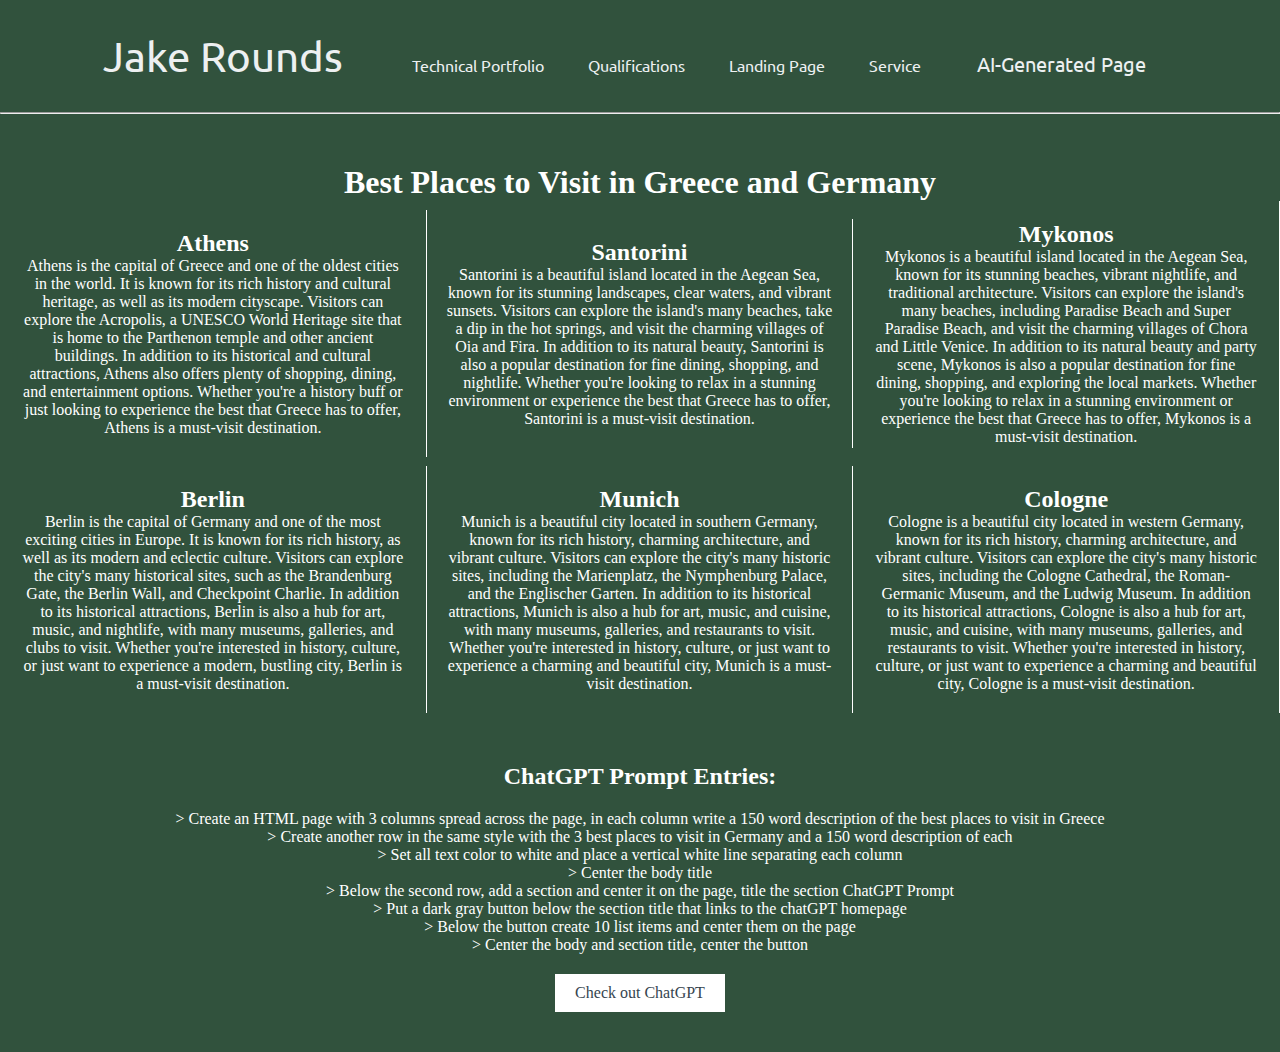
<file: chat_gpt.html>
<!-- 
> Create an HTML page with 3 columns spread across the page, in each column write a 150 word description of the best places to visit in Greece
> Create another row in the same style with the 3 best places to visit in Germany and a 150 word description of each
> Set all text color to white and place a vertical white line separating each column
> Center the body title
> Below the second row, add a section and center it on the page, title the section ChatGPT Prompt
> Put a dark gray button below the section title that links to the chatGPT homepage
> Below the button create 10 list items and center them on the page
> Center the body and section title, center the button
-->


<html>
  <head>
    <meta charset="utf-8">
    <meta name="viewport" content="width=device-width, initial-scale=1"> <!-- configure for multiple devices -->
    <title>Jake Rounds - ChatGPT</title> <!-- Website title header -->
    <link rel="stylesheet" href="style1.css">
    
    <!-- Chat GPT starts --> 
     <style>
        .row {
          display: flex;
          justify-content: center;
          align-items: center;
          text-align: center;
        }
  
        .column {
          flex: 33.33%;
          padding: 20px;
          border-right: 1px solid white;
        }
  
        .section-title {
          margin-top: 50px;
          text-align: center;
        }
      </style>
    <!-- Chat GPT end --> 
  </head>
  
  <body style="background-color: #31523d; color:white; text-align:center">
    <header>
      <nav>
        <ul class="page_links">
          <name>Jake Rounds</name>
          <li><a href="tech_port.html"> Technical Portfolio </a></li>
          <li><a href="qualifications.html"> Qualifications </a></li>
          <li><a href="index.html"> Landing Page </a></li>
          <li><a href="service.html"> Service </a></li>
          <li1><a1 href="chat_gpt.html"> AI-Generated Page </a1></li1>
        </ul>
      </nav>
    </header>
    <hr>
  
      <!-- Chat GPT starts -->
      <h1 style="text-align:center; color:white; margin-top:50px">Best Places to Visit in Greece and Germany</h1>
      <div class="row">
        <div class="column">
          <h2 style="color:white">Athens</h2>
          <p>Athens is the capital of Greece and one of the oldest cities in the world. It is known for its rich history and cultural heritage, as well as its modern cityscape. Visitors can explore the Acropolis, a UNESCO World Heritage site that is home to the Parthenon temple and other ancient buildings. In addition to its historical and cultural attractions, Athens also offers plenty of shopping, dining, and entertainment options. Whether you're a history buff or just looking to experience the best that Greece has to offer, Athens is a must-visit destination.</p>
        </div>
        
        <div class="column">
          <h2 style="color:white">Santorini</h2>
          <p>Santorini is a beautiful island located in the Aegean Sea, known for its stunning landscapes, clear waters, and vibrant sunsets. Visitors can explore the island's many beaches, take a dip in the hot springs, and visit the charming villages of Oia and Fira. In addition to its natural beauty, Santorini is also a popular destination for fine dining, shopping, and nightlife. Whether you're looking to relax in a stunning environment or experience the best that Greece has to offer, Santorini is a must-visit destination.</p>
        </div>
        
        <div class="column">
          <h2 style="color:white">Mykonos</h2>
          <p>Mykonos is a beautiful island located in the Aegean Sea, known for its stunning beaches, vibrant nightlife, and traditional architecture. Visitors can explore the island's many beaches, including Paradise Beach and Super Paradise Beach, and visit the charming villages of Chora and Little Venice. In addition to its natural beauty and party scene, Mykonos is also a popular destination for fine dining, shopping, and exploring the local markets. Whether you're looking to relax in a stunning environment or experience the best that Greece has to offer, Mykonos is a must-visit destination.</p>
        </div>
      </div>
    
      <div class="row">
        <div class="column">
          <h2 style="color:white">Berlin</h2>
          <p>Berlin is the capital of Germany and one of the most exciting cities in Europe. It is known for its rich history, as well as its modern and eclectic culture. Visitors can explore the city's many historical sites, such as the Brandenburg Gate, the Berlin Wall, and Checkpoint Charlie. In addition to its historical attractions, Berlin is also a hub for art, music, and nightlife, with many museums, galleries, and clubs to visit. Whether you're interested in history, culture, or just want to experience a modern, bustling city, Berlin is a must-visit destination.</p>
        </div>
  
        <div class="column">
          <h2 style="color:white">Munich</h2>
          <p>Munich is a beautiful city located in southern Germany, known for its rich history, charming architecture, and vibrant culture. Visitors can explore the city's many historic sites, including the Marienplatz, the Nymphenburg Palace, and the Englischer Garten. In addition to its historical attractions, Munich is also a hub for art, music, and cuisine, with many museums, galleries, and restaurants to visit. Whether you're interested in history, culture, or just want to experience a charming and beautiful city, Munich is a must-visit destination.</p>
        </div>
        
        <div class="column">
        <h2 style="color:white">Cologne</h2>
        <p>Cologne is a beautiful city located in western Germany, known for its rich history, charming architecture, and vibrant culture. Visitors can explore the city's many historic sites, including the Cologne Cathedral, the Roman-Germanic Museum, and the Ludwig Museum. In addition to its historical attractions, Cologne is also a hub for art, music, and cuisine, with many museums, galleries, and restaurants to visit. Whether you're interested in history, culture, or just want to experience a charming and beautiful city, Cologne is a must-visit destination.</p>
        </div>
      </div>
      
      <div class="section-title">
        <h2 style="color:white">ChatGPT Prompt Entries:</h2>
      </div>
    
      <ul style="list-style:none; text-align:center; margin-top:20px">
      <li>> Create an HTML page with 3 columns spread across the page, in each column write a 150 word description of the best places to visit in Greece</li>
      <li>> Create another row in the same style with the 3 best places to visit in Germany and a 150 word description of each</li>
      <li>> Set all text color to white and place a vertical white line separating each column</li>
      <li>> Center the body title</li>
      <li>> Below the second row, add a section and center it on the page, title the section ChatGPT Prompt</li>
      <li>> Put a dark gray button below the section title that links to the chatGPT homepage</li>
      <li>> Below the button create 10 list items and center them on the page</li>
      <li>> Center the body and section title, center the button</li>
      </ul>
    
      <div>
        <a style="background-color:white; color: #36454F; padding:10px 20px; text-decoration:none; margin-top:20px; margin-bottom: 40px; display:inline-block" href="https://chat.openai.com/chat">Check out ChatGPT</a>
      </div>
      <!-- Chat GPT ends -->
  </body>
</html>
</file>
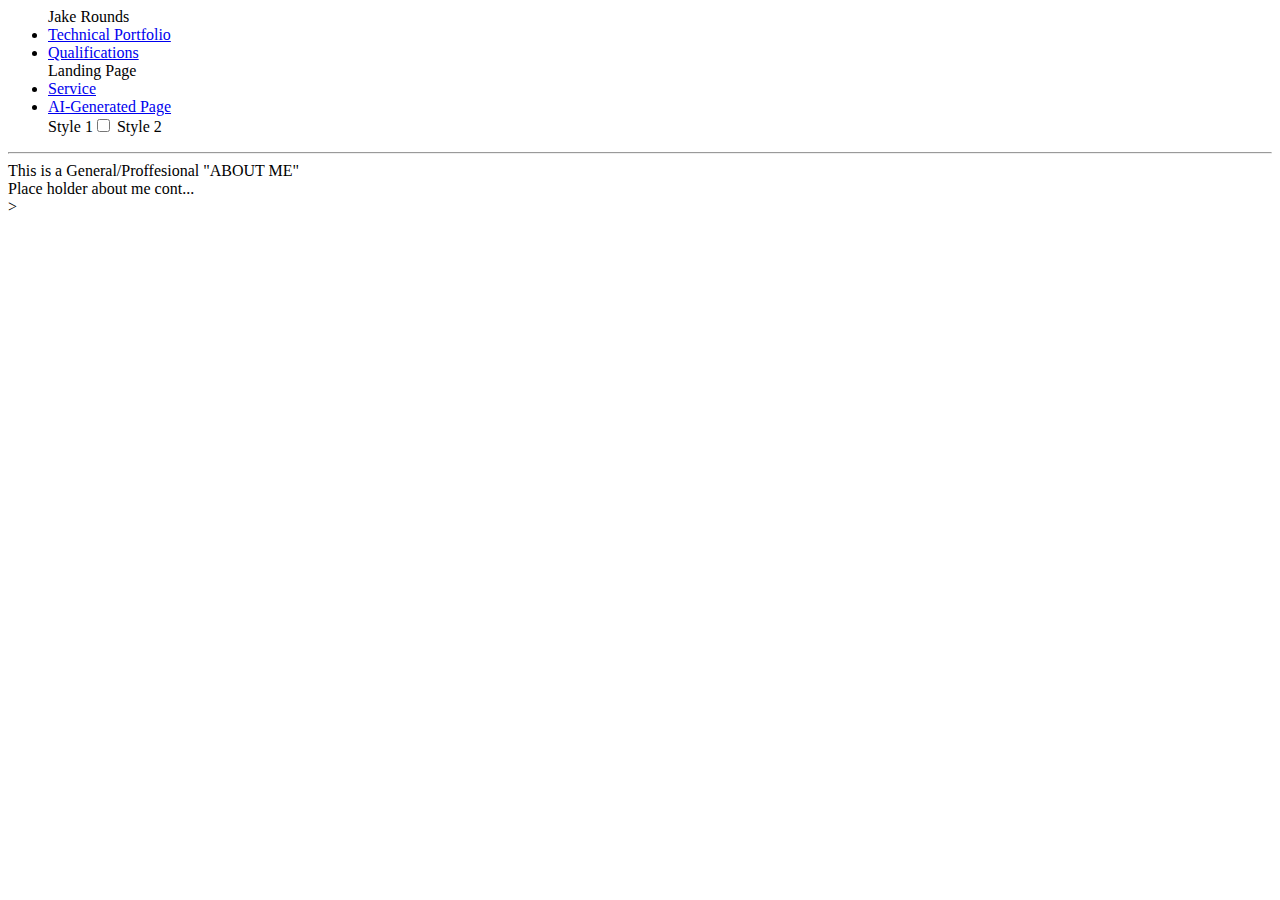
<file: index_no_css.html>
<html>
	<!-- HEADER -->
	<head>
		<title>The Webpage Ever</title> <!-- Website title header -->
	</head>

	<!-- BODY -->
	<body>
		<!-- Header -->
		<header>
			<nav>
				<ul class="page_links">
					<name>Jake Rounds</name>

					<!-- Page links -->
					<li><a href="tech_port.html"> Technical Portfolio </a></li>
					<li><a href="qualifications.html"> Qualifications </a></li>
					<li1><a1 href="index.html"> Landing Page </a1></li1>
					<li><a href="service.html"> Service </a></li>
					<li><a href="chat_gpt.html"> AI-Generated Page </a></li>
					
					<!-- Lever Link -->
					<li2><a2>Style 1</a2><a class = "switch_lever"><input type = "checkbox"></a><a2> Style 2</a2></li2>
				</ul>
			</nav>
		</header>
		<hr>
		
		<!-- Next to image "About Me" -->
		<section class = "about_me">
			<div class = "main">
			<!-- <img class = "about_pic" src = "pictures/temp_about1.jpg" ALIGN = "right"> -->
				<div class = "about_me_text">
					This is a General/Proffesional "ABOUT ME" 
				</div> 
			</div>
		</section>

		<!-- Bottom half of the "About Me" -->
		<section>
			<div class = "about_me_text">
				Place holder about me cont... 
			</div>
		</section>>

	</body>
</html>
</file>
<file: style1.css>
@import url('https://fonts.googleapis.com/css2?family=IBM+Plex+Mono&family=Ubuntu:wght@700&display=swap');

/*Backgorund */
*{
    box-sizing: border-box;
    margin: 0;
    padding: 0;
    /*background-color: #5F8575;*/
    background-color: #31523d;
}

header{
    display: flex;
    justify-content: space-evenly;
    align-items: center;
    padding: 30px 2.5%;
}


.page_links{
    list-style: none;
}

.page_links name{
    font-family: "Ubuntu";
    font-size: 42px;
    color: #edf0f1;
    text-decoration: none;
    padding-right: 45px;
}

.page_links li{
    display: inline-block;
    padding: 0px 20px;
    font-family: "Ubuntu";
    font-size: 16px;
    color: #edf0f1;
    text-decoration: none;
}

.page_links li1{
    display: inline-block;
    padding: 0px 32px;
    font-family: "Ubuntu";
    font-size: 16px;
    color: #edf0f1;
    text-decoration: none;
}

.page_links li2{
    display: inline-block;
    padding: 0px 32px;
    font-family: "Ubuntu";
    font-size: 12px;
    color: #edf0f1;
    text-decoration: none;
}

.page_links li3{
    display: inline-block;
    padding-left: 60px;
    padding-top: 5px;
    padding-bottom: 25px;
    font-family: "Ubuntu";
    font-size: 12px;
    color: #edf0f1;
    text-decoration: none;
}

.page_links li a{
    transition: all 0.5s ease 0s;
    font-family: "Ubuntu";
    font-size: 16px;
    color: #edf0f1;
    text-decoration: none;
}

.page_links li a:hover{
    color: #383838
}

.page_links li2 a{
    transition: all 0.5s ease 0s;
    font-family: "Ubuntu";
    font-size: 16px;
    color: #edf0f1;
    text-decoration: none;
}

.page_links li2 a:hover{
    color: #383838
}

.page_links li3 a{
    transition: all 0.5s ease 0s;
    font-family: "Ubuntu";
    font-size: 16px;
    color: #edf0f1;
    text-decoration: none;
}

.page_links li3 a:hover{
    color: #383838
}

.page_links li1 a1{
    transition: all 0.5s ease 0s;
    font-family: "Ubuntu";
    font-size: 20px;
    color: #edf0f1;
    text-decoration: none;
}

.page_links li1 a1:hover{
    color: #686767;
    cursor: pointer;
}

.page_links li2 a2{
    font-family: "Ubuntu";
    font-size: 12px;
    color: #edf0f1;
    text-decoration: none;
}

.page_links li3 a3{
    font-family: "Ubuntu";
    font-size: 12px;
    color: #edf0f1;
    text-decoration: none;
}

button{
    padding: 9px 25px; 
    background-color: rgba(0,136,169,1);
    border-radius: 50px;
    cursor: pointer;
    transition: all 0.5s ease 0s;
    font-family: "Ubuntu";
    font-size: 16px;
    color: #edf0f1;
    text-decoration: none;
}

button:hover{
    background-color: rgba(0,136,169, 0.8);
}

.about_me{
    width: 100%;
    padding: 1px 0px;
}

.about_pic{
    padding: 20px 25px;
    max-width: 22.5%;
    height: auto; 
}

.about_me_text{
    text-indent: 32.5px;
    word-wrap: break-word;
    font-family: "Ubuntu";
    padding: 20px 30px;
    color: #edf0f1;
}

input{
    -webkit-appearance: none;
    margin: 1rem auto;
    position: relative;
    width: 50px;
    height: 30px;
    border-radius: 25px;
    background-color: #4f4444;
    transition: background .5s;
    outline: none;
    cursor: pointer;

}

input::after{
    content: '';
    position: absolute;
    top: 50%;
    left: 30%;
    transform: translate(-50%, -50%);
    border-radius: 50%;
    height: 1.25rem;
    width: 1.25rem;
    background-color: #edf0f1;
    transition: left .3s;
}

input:checked::after{
    left: 70%;
    background-color: #edf0f1;
}

.body_text{
    text-indent: 30px;
    word-wrap: break-word;
    font-family: "Ubuntu";
    padding: 20px 35px;
    padding-top: 5px;
    padding-bottom: 35px;
    padding-left: 30px;
    padding-right: 30px;
    color: #edf0f1;
}

.body_head{
    font-size: 20px; 
    font-weight: bold;
    word-wrap: break-word;
    font-family: "Ubuntu";
    padding-top: 25px;
    padding-bottom: 10px;
    padding-left: 45px;
    color: #edf0f1;
}
</file>
